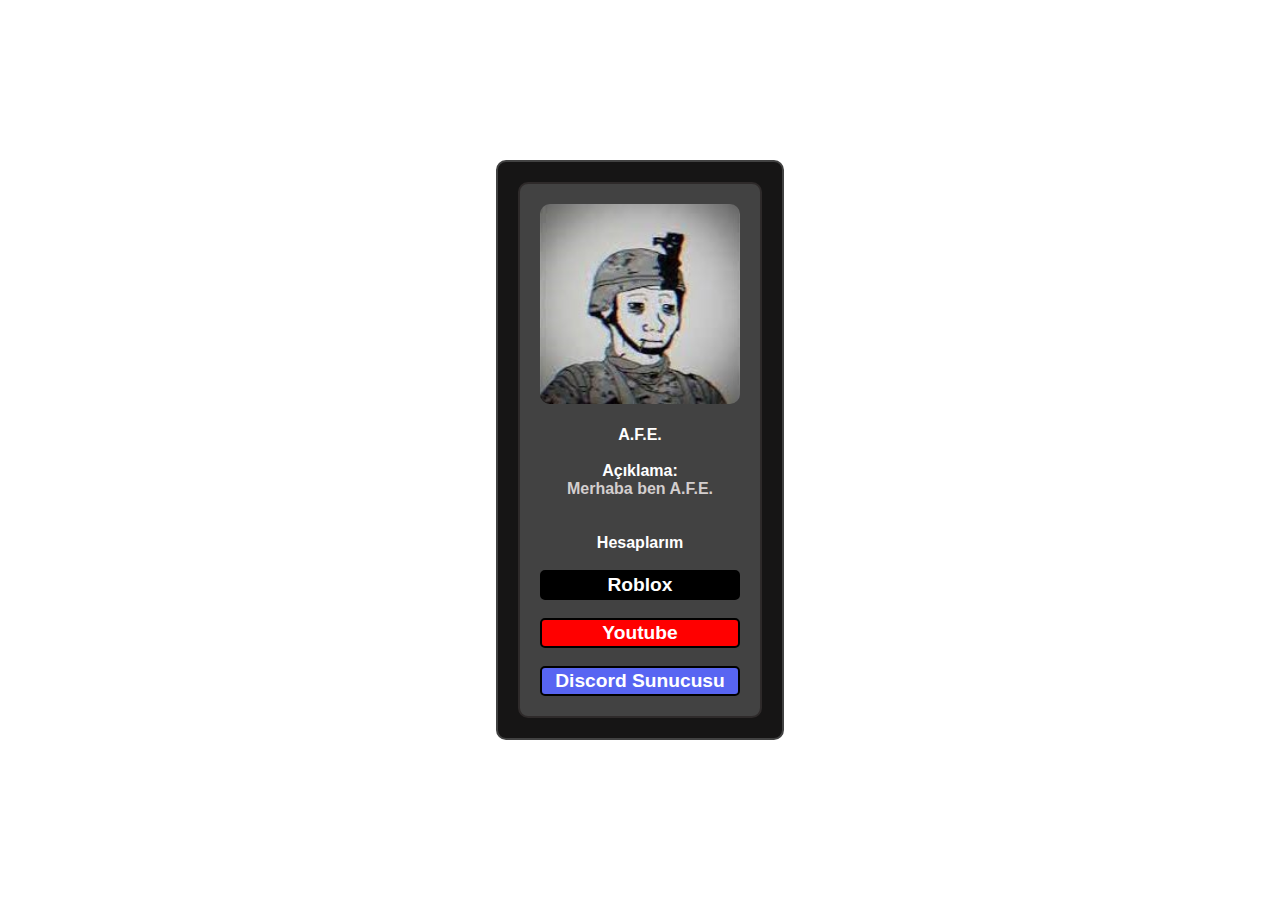
<file: @AFE/index.html>
<!DOCTYPE html>
<html lang="tr">

<head>
    <meta charset="UTF-8">
    <meta name="viewport" content="width=device-width, initial-scale=1.0">
    <title>Destek - TEK</title>
    <link rel="stylesheet" href="style.css">
</head>

<body>

    <div class="kutu2" >
        <div class="Profilebar">
            <img src="freaks kare.jpg" alt="" id="pp">
            <div class="br">.</div>
            <label id="İsim">A.F.E.</label>
            <div class="br">.</div>
            <label id="Açıklama-Başlık">Açıklama:</label>
            <br>
            <label id="Açıklama-yazı">Merhaba ben A.F.E.</label>
            <div class="br">.</div>
            <div class="br">.</div>
            <label id="Linkler">Hesaplarım</label>
            <div class="br">.</div>
            <div class="Dügmeler">
                <a href="https://www.roblox.com/users/2285252970/profile"><button id="roblox">Roblox</button></a>
                <div class="br">.</div>
                <a href="https://www.youtube.com/@A.F.E.Gaming"><button id="youtube">Youtube</button></a>
                <div class="br">.</div>
                <a href="https://discord.gg/GvxuyBfJz5"><button id="Discord"> Discord Sunucusu</button></a>
            </div>
        </div>
    </div>
</body>

</html>
</file>
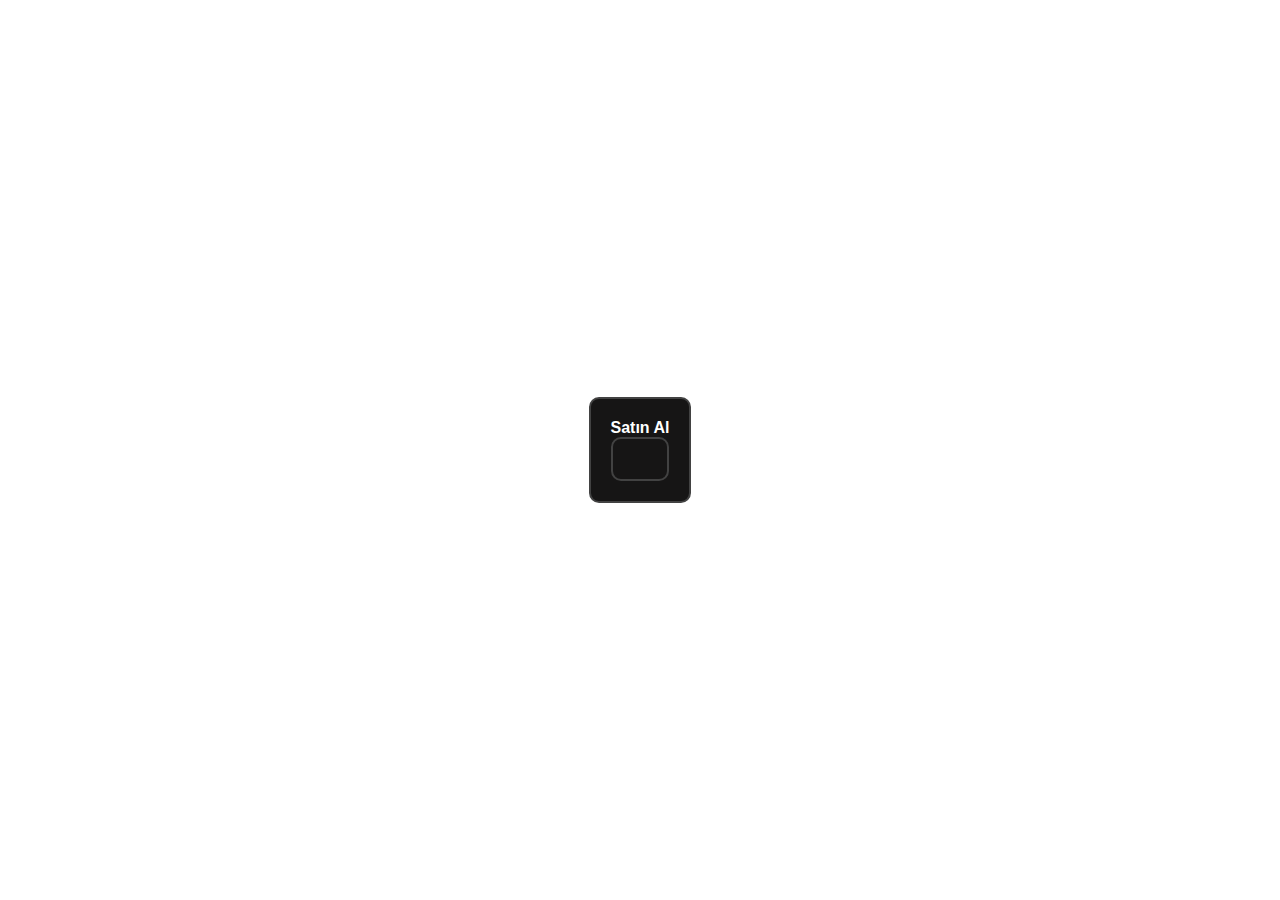
<file: SatınAl/index.html>
<!DOCTYPE html>
<html lang="tr">

<head>
    <meta charset="UTF-8">
    <meta name="viewport" content="width=device-width, initial-scale=1.0">
    <title>Destek - TEK</title>
    <link rel="stylesheet" href="style.css">
</head>

<body>


    <div class="kutu">
            <label>Satın Al</label>
            <div class="ürün">
                
            </div>


    </div>



    <script>
        document.getElementById('discordForm').addEventListener('submit', function(event) {
            event.preventDefault();
            var formData = new FormData(this);
            formData.append("content", "İsim: " + formData.get("isim") + "\nSorun: " + formData.get("sorun")); // İsim ve sorunu birleştirip "content" alanına ekle
            fetch('https://discord.com/api/webhooks/1208493788818047046/Uxj2PZwdf7uGVsV-hJ9-6CGb901ocYjLxhKN9SH_1xl22nDO9kIjOsNjJYOnfmN7Skpo', {
                method: 'POST',
                body: formData
            }).then(response => {
                if (response.ok) {
                    alert('Başarıyla gönderildi, destekleriniz için sağ olun.');
                } else {
                    alert('Bir hata oluştu, Lütfen tekrar deneyin.');
                }
            }).catch(error => {
                console.error('Hata:', error);
                alert('Bir hata oluştu, Lütfen tekrar deneyin.');
            });
        });
    </script>
</body>

</html>
</file>
<file: @AFE/style.css>
body {
    background-image: url('https://i.gifer.com/76YS.gif'); /* Arkaplan için gif */
    background-size: cover;
    background-repeat: no-repeat;
    margin: 0;
    padding: 0;
    display: flex;
    justify-content: center;
    align-items: center;
    height: 100vh;
}

    .kutu2 {
        border: 2px solid rgb(66, 66, 66); /* Gri border */
        padding: 20px;
        border-radius: 10px;
        background-color: #161515; /* Arka plan rengi */
        float: right;
    }

    .Profilebar {
        border: 2px solid rgb(46, 42, 42); /* Gri border */
        padding: 20px;
        border-radius: 10px;
        background-color: rgb(66, 66, 66); /* Arka plan rengi */
        text-align: center;
    }

    #pp{
        border-radius: 10px;
        width: 200px;
    }

    #İsim{
        color: rgb(255, 255, 255);
        font-weight: bold;
        font-family: 'Franklin Gothic Medium', 'Arial Narrow', Arial, sans-serif;
    }

    #Açıklama-Başlık{
        color: rgb(255, 255, 255);
        font-weight: bold;
        font-family: 'Franklin Gothic Medium', 'Arial Narrow', Arial, sans-serif;
    }

    #Açıklama-yazı{
        color: rgb(211, 206, 206);
        font-weight: bold;
        font-family: 'Franklin Gothic Medium', 'Arial Narrow', Arial, sans-serif;
    }

    #Linkler{
        color: rgb(255, 255, 255);
        font-weight: bold;
        font-family: 'Franklin Gothic Medium', 'Arial Narrow', Arial, sans-serif;
    }

    .br{
        color: rgb(66, 66, 66);
    }

    #roblox{
        background-color: black;
        width: 100%;
        height: 30px;
        color: white;
        font-weight: bolder;
        border: 2px black solid ;
        border-radius: 5px;
        cursor: pointer;
        padding: 0;
        font-family: 'Franklin Gothic Medium', 'Arial Narrow', Arial, sans-serif;
        transition: background-color 0.4s ease;
        font-size: larger;
    }

    #roblox:hover{
        background-color: white;
        width: 100%;
        height: 30px;
        color: black;
        font-weight: bolder;
        border: 2px black solid ;
        border-radius: 5px;
        cursor: pointer;
        padding: 0;
        transition: background-color 0.4s ease;
    }

    #youtube{
        background-color: red;
        width: 100%;
        height: 30px;
        color: white;
        font-weight: bolder;
        border: 2px black solid ;
        border-radius: 5px;
        cursor: pointer;
        padding: 0;
        font-family: 'Franklin Gothic Medium', 'Arial Narrow', Arial, sans-serif;
        transition: background-color 0.4s ease;
        font-size: larger;
    }

    #youtube:hover{
        background-color: white;
        width: 100%;
        height: 30px;
        color: red;
        font-weight: bolder;
        border: 2px black solid ;
        border-radius: 5px;
        cursor: pointer;
        padding: 0;
        transition: background-color 0.4s ease;
    }

    #Discord{
        background-color: #5865F2;
        width: 100%;
        height: 30px;
        color: white;
        font-weight: bolder;
        border: 2px black solid ;
        border-radius: 5px;
        cursor: pointer;
        padding: 0;
        font-family: 'Franklin Gothic Medium', 'Arial Narrow', Arial, sans-serif;
        transition: background-color 0.4s ease;
        font-size: larger;
    }

    #Discord:hover{
        background-color: white;
        width: 100%;
        height: 30px;
        color: #5865F2;
        font-weight: bolder;
        border: 2px black solid ;
        border-radius: 5px;
        cursor: pointer;
        padding: 0;
        transition: background-color 0.4s ease;
    }
</file>
<file: SatınAl/style.css>
body {
    background-image: url('https://i.gifer.com/76YS.gif'); /* Arkaplan için gif */
    background-size: cover;
    background-repeat: no-repeat;
    margin: 0;
    padding: 0;
    display: flex;
    align-items: center;
    height: 100vh;
}

.kutu {
    border: 2px solid rgb(66, 66, 66); /* Gri border */
    padding: 20px;
    border-radius: 10px;
    background-color: #161515; /* Arka plan rengi */
    margin: auto;
}

label {
    margin-bottom: 5px;
    color: rgb(255, 255, 255);
    font-weight: bold;
    font-family: 'Franklin Gothic Medium', 'Arial Narrow', Arial, sans-serif;
}

.ürün{
    border: 2px solid rgb(66, 66, 66); /* Gri border */
    padding: 20px;
    border-radius: 10px;
    background-color: #161515; /* Arka plan rengi */
    margin: auto;
}
</file>
